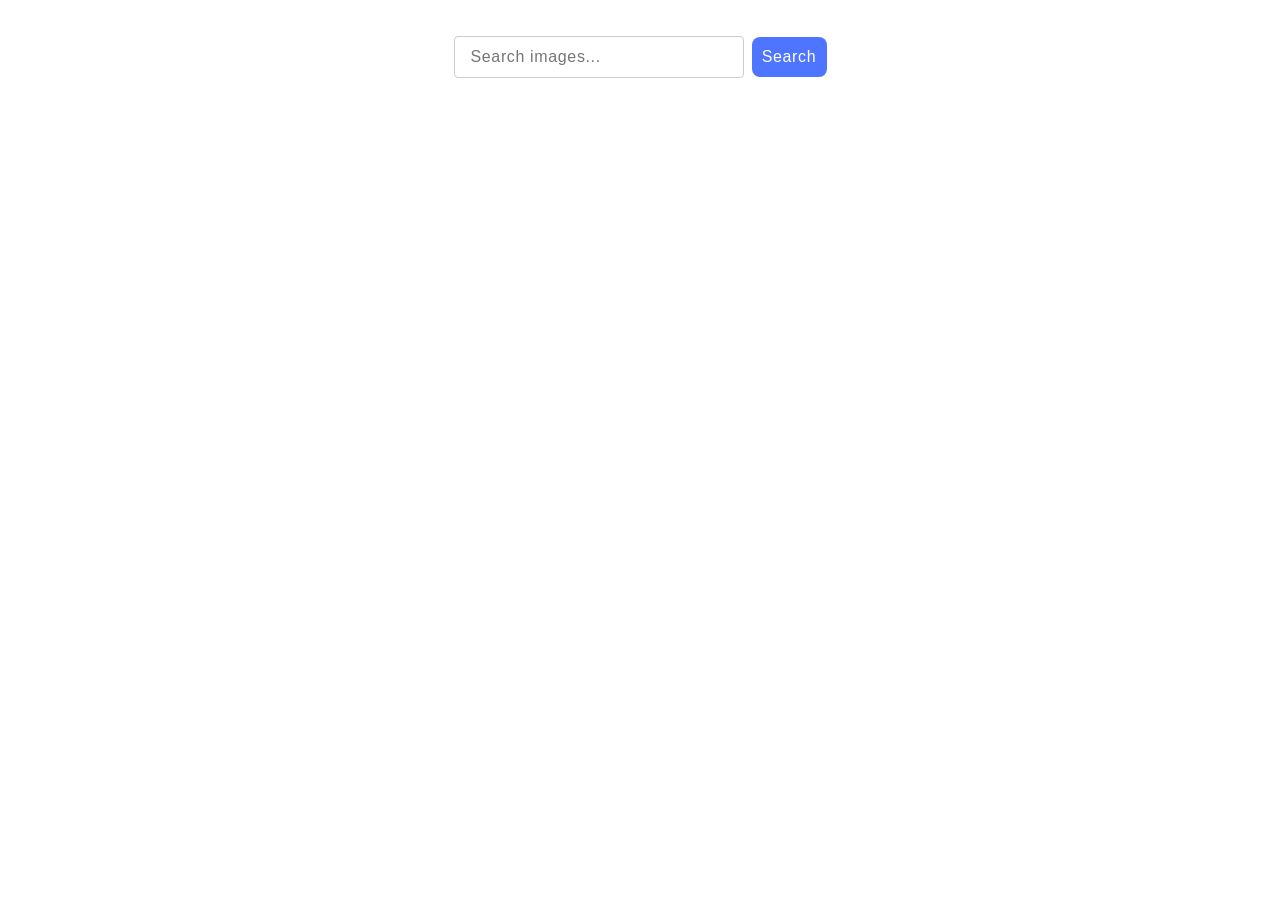
<file: src/index.html>
<!doctype html>
<html lang="en">
  <head>
    <meta charset="UTF-8" />
    <link rel="icon" type="image/svg+xml" href="/favicon.svg" />
    <meta name="viewport" content="width=device-width, initial-scale=1.0" />
    <title>Vanilla App Template</title>
    <link rel="stylesheet" href="./css/styles.css" />
  </head>
  <body>
    <main>
      <div>
        <form class="form">
          <label>
            <input
              type="text"
              name="search-text"
              placeholder="Search images..."
              required
            />
          </label>
          <button type="submit">Search</button>
        </form>
      </div>
      <ul class="gallery"></ul>

      <div class="loaderBlock">
        <button class="load-more hidden">Load more</button
        ><span class="loader hidden"></span>
      </div>
    </main>
    <script type="module" src="./main.js"></script>
    <script type="module" src="./js/render-functions.js"></script>
  </body>
</html>
</file>
<file: src/css/styles.css>
/**
  |============================
  | include css partials with
  | default @import url()
  |============================
*/
/* Common styles */
@import url('./reset.css');
@import url('./base.css');

.form {
  display: flex;
  justify-content: center;
  align-items: center;
  gap: 8px;
  padding-top: 36px;
}

.form > label > input {
  width: 272px;
  border-radius: 4px;
  border: 1px solid #ccc;
  outline: none;
  padding: 8px 0px 8px 16px;

  font-weight: 400;
  font-size: 16px;

  /* line-height: 24px; */
  line-height: 1.5;
  letter-spacing: 0.04em;
  color: #808080;
}

.form > label > input:hover {
  border-color: #000;
}

.form > label > input:focus {
  border-color: #4e75ff;
  color: #2e2f42;
}

.form > button {
  border-radius: 8px;
  border: 0;
  padding: 8px 16px;
  width: 75px;
  height: 40px;

  display: flex;
  align-items: center;
  justify-content: center;
  flex-direction: row;
  gap: 10px;
  background: #4e75ff;

  font-weight: 500;
  font-size: 16px;

  /* line-height: 24px; */
  line-height: 1.5;
  letter-spacing: 0.04em;
  color: #fff;
}
.loaderBlock {
  display: flex;
  justify-content: center;
}
.loader {
  width: 48px;
  height: 48px;
  border: 5px solid #fff;
  border-bottom-color: #ff3d00;
  border-radius: 50%;
  display: inline-block;
  box-sizing: border-box;
  animation: rotation 1s linear infinite;
}

@keyframes rotation {
  0% {
    transform: rotate(0deg);
  }
  100% {
    transform: rotate(360deg);
  }
}

.gallery {
  display: flex;
  flex-wrap: wrap;
  justify-content: center;
  gap: 24px;
  margin-top: 32px;
}

.gallery-link > img {
  height: 200px;
  width: 100%;
  border: 1px solid black;
}
.gallery-link {
  width: 360px;
}

.image-info {
  display: flex;
  column-gap: 28px;
  margin-left: 20px;
  padding-top: 4px;
  padding-bottom: 4px;
}
.image-info > div {
  text-align: center;
}
.image-info > div > span {
  font-weight: 600;
  font-size: 12px;

  line-height: 1.33333;
  letter-spacing: 0.04em;
  color: #2e2f42;
}

.image-info > div > p {
  font-weight: 400;
  font-size: 12px;

  line-height: 2;
  letter-spacing: 0.04em;
  color: #2e2f42;
}

.hidden {
  display: none;
}
</file>
